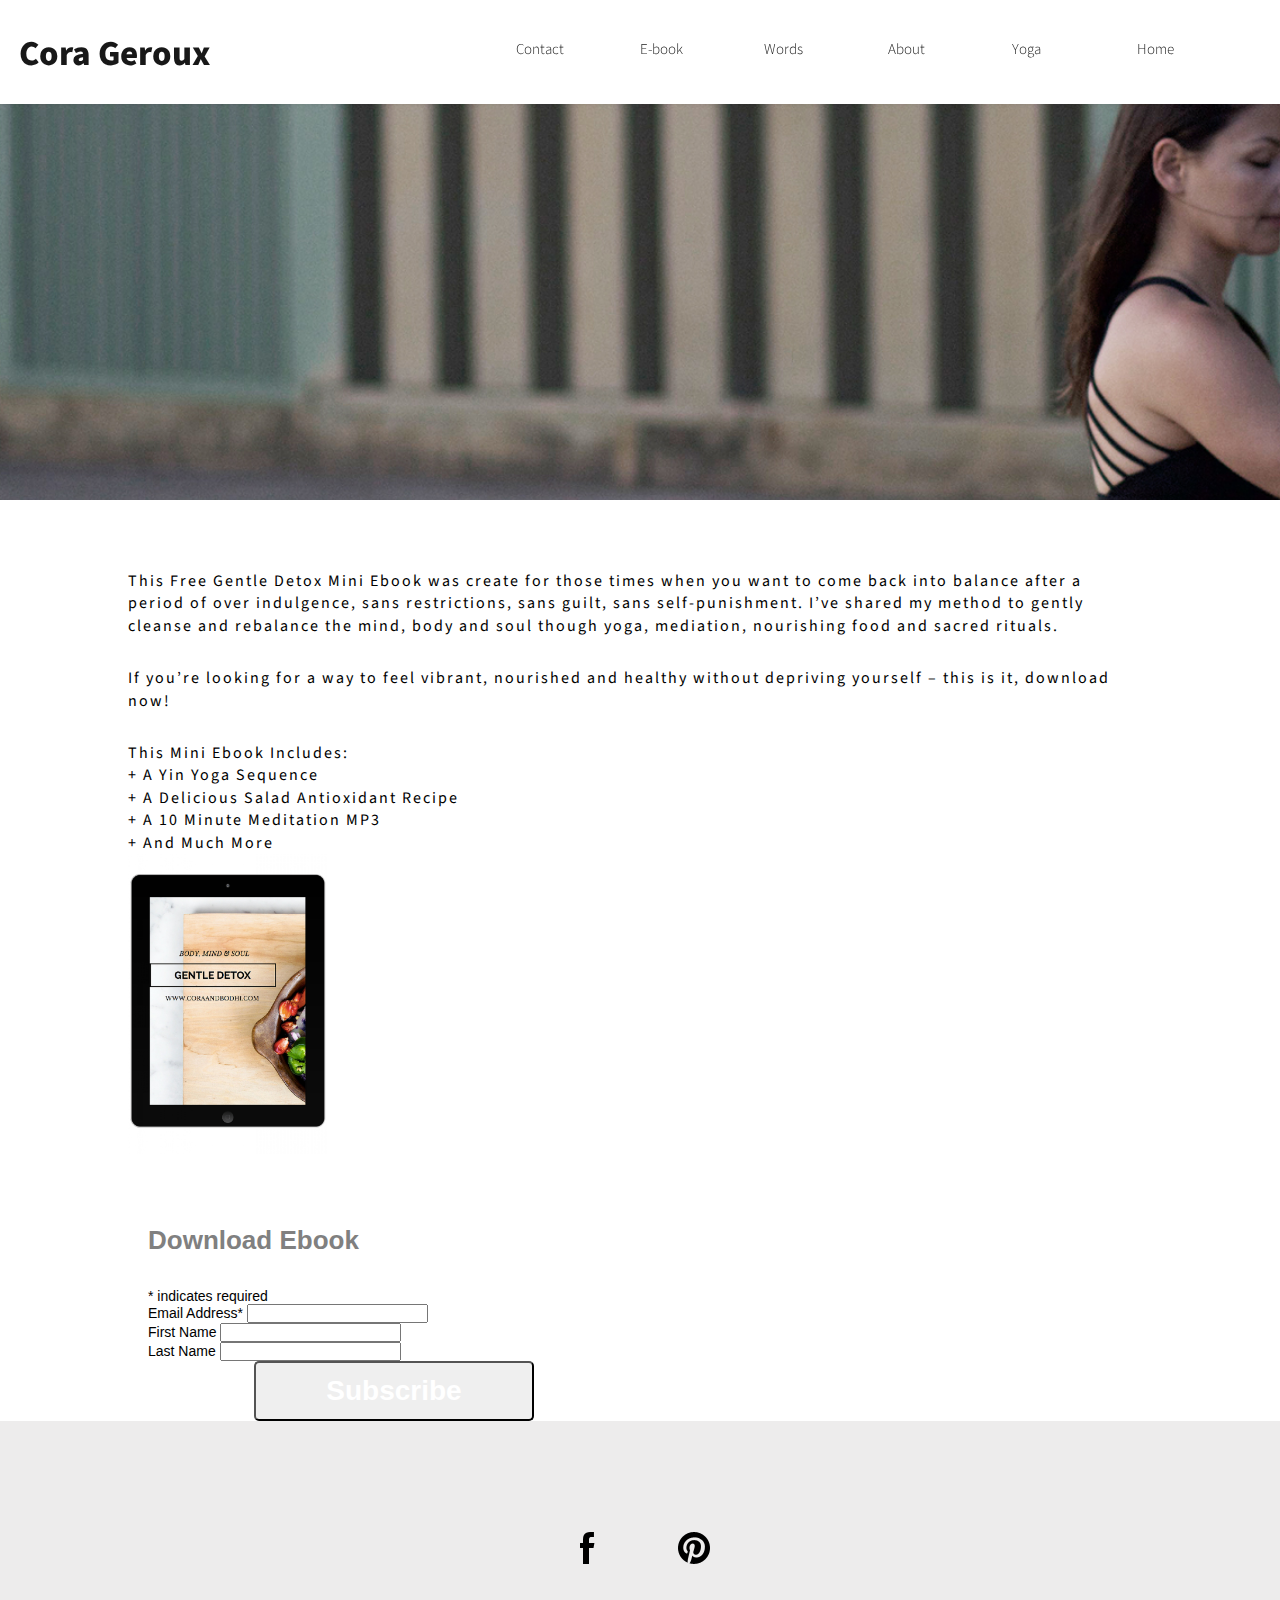
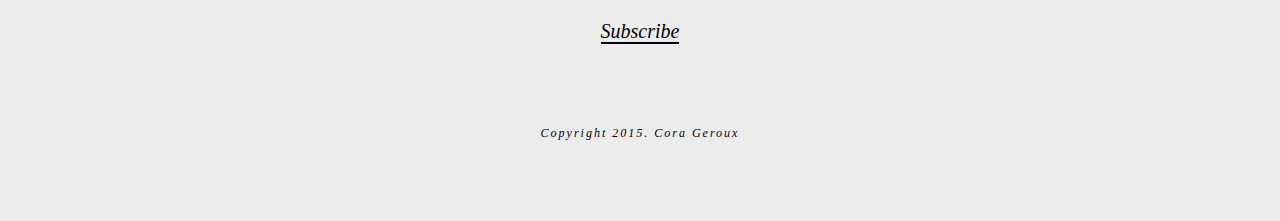
<file: html/ebook.html>
<!DOCTYPE html>
<html lang="en">

<head>
    <meta charset="utf-8">
    <meta name="description" content="Cora Geroux Slow Yoga, Teacher Training, Life Coaching ">

    <title>Cora Geroux</title>
    <link href='https://fonts.googleapis.com/css?family=Open+Sans:100, 400,400italic,600,600italic' rel='stylesheet' type='text/css'>
    <link href='https://fonts.googleapis.com/css?family=Source+Sans+Pro:400,200,200italic' rel='stylesheet' type='text/css'>

    <!-- external CSS link -->
    <link rel="stylesheet" href="css/slick.css" />
    <link rel="stylesheet" href="css/slick-theme.css" />
    <link rel="stylesheet" href="css/style.css">
    <meta name="viewport" content="width=device-width, initial-scale=1">
</head>

<body>
    <header>
        <div id="container">
            <h1 class="logo">Cora Geroux</h1>
            <nav id="primary_nav_wrap">
                <ul>
                    <li class="current-menu-item"><a href="/index.html">Home</a></li>
                    <li><a href="/yoga.html">Yoga</a></li>
                    <li><a href="/about.html">About</a></li>
                    <li><a href="/words3.html">Words</a></li>
                    <li><a href="/ebook.html">E-book</a></li>
                    <li><a href="/contact.html">Contact</a></li>
                </ul>
            </nav>
        </div>
    </header>
    <div class="header2"></div>
    <div class="containerebook clearfix">
        <div class="ebookdesc">
           
            <p>This Free Gentle Detox Mini Ebook was create for those times when you want to come back into balance after a period of over indulgence, sans restrictions, sans guilt, sans self-punishment. I’ve shared my method to gently cleanse and rebalance the mind, body and soul though yoga, mediation, nourishing food and sacred rituals.</p>

            <p>If you’re looking for a way to feel vibrant, nourished and healthy without depriving yourself – this is it, download now!</p>

            <p>This Mini Ebook Includes:
                <br/> + A Yin Yoga Sequence
                <br/> + A Delicious Salad Antioxidant Recipe
                <br/> + A 10 Minute Meditation MP3
                <br/> + And Much More</p>
                
                                            <img src="images/ebook" style="width:200px;">

        </div>
        <div class="ebookform">
            <!-- Begin MailChimp Signup Form -->
            <link href="//cdn-images.mailchimp.com/embedcode/classic-081711.css" rel="stylesheet" type="text/css">
            <style type="text/css">
                #mc_embed_signup {
                    background: #fff;
                    clear: left;
                    font: 14px Helvetica, Arial, sans-serif;
                }
                /* Add your own MailChimp form style overrides in your site stylesheet or in this style block.
	   We recommend moving this block and the preceding CSS link to the HEAD of your HTML file. */
            </style>
            <div id="mc_embed_signup">
                <form action="//coraandbodhi.us11.list-manage.com/subscribe/post?u=aa30520c962725fc48834fa1c&amp;id=a2bb5fb7e9" method="post" id="mc-embedded-subscribe-form" name="mc-embedded-subscribe-form" class="validate" target="_blank" novalidate>
                    <div id="mc_embed_signup_scroll">
                        <h2>Download Ebook</h2>
                        <div class="indicates-required"><span class="asterisk">*</span> indicates required</div>
                        <div class="mc-field-group">
                            <label for="mce-EMAIL">Email Address<span class="asterisk">*</span>
                            </label>
                            <input type="email" value="" name="EMAIL" class="required email" id="mce-EMAIL">
                        </div>
                        <div class="mc-field-group">
                            <label for="mce-FNAME">First Name</label>
                            <input type="text" value="" name="FNAME" class="" id="mce-FNAME">
                        </div>
                        <div class="mc-field-group">
                            <label for="mce-LNAME">Last Name</label>
                            <input type="text" value="" name="LNAME" class="" id="mce-LNAME">
                        </div>
                        <div id="mce-responses" class="clear">
                            <div class="response" id="mce-error-response" style="display:none"></div>
                            <div class="response" id="mce-success-response" style="display:none"></div>
                        </div>
                        <!-- real people should not fill this in and expect good things - do not remove this or risk form bot signups-->
                        <div style="position: absolute; left: -5000px;">
                            <input type="text" name="b_aa30520c962725fc48834fa1c_a2bb5fb7e9" tabindex="-1" value="">
                        </div>
                        <div class="clear">
                            <input type="submit" value="Subscribe" name="subscribe" id="mc-embedded-subscribe" class="button">
                        </div>
                    </div>
                </form>
            </div>

            <!--End mc_embed_signup-->
        </div>
    </div>
    <footer>
        <ul>
            <li>
                <a href="#"><img src="images/facebook.png" alt="Facebook logo"></a>
            </li>
            <li>
                <a href="#"><img src="images/pinterest.png" alt="Instagram logo"></a>
            </li>
            <br/>
            <a class="text" href="/subscribe.html">Subscribe</a>
        </ul>
        <p class="copyright">Copyright 2015. Cora Geroux</p>
    </footer>
    <script src="js/jquery-2.1.4.js"></script>
    <script src="js/slick.js"></script>
    <script src="js/main.js"></script>
    <script type='text/javascript' src='//s3.amazonaws.com/downloads.mailchimp.com/js/mc-validate.js'></script>
    <script type='text/javascript'>
        (function ($) {
            window.fnames = new Array();
            window.ftypes = new Array();
            fnames[0] = 'EMAIL';
            ftypes[0] = 'email';
            fnames[1] = 'FNAME';
            ftypes[1] = 'text';
            fnames[2] = 'LNAME';
            ftypes[2] = 'text';
        }(jQuery));
        var $mcj = jQuery.noConflict(true);
    </script>

</body>

</html>
</file>
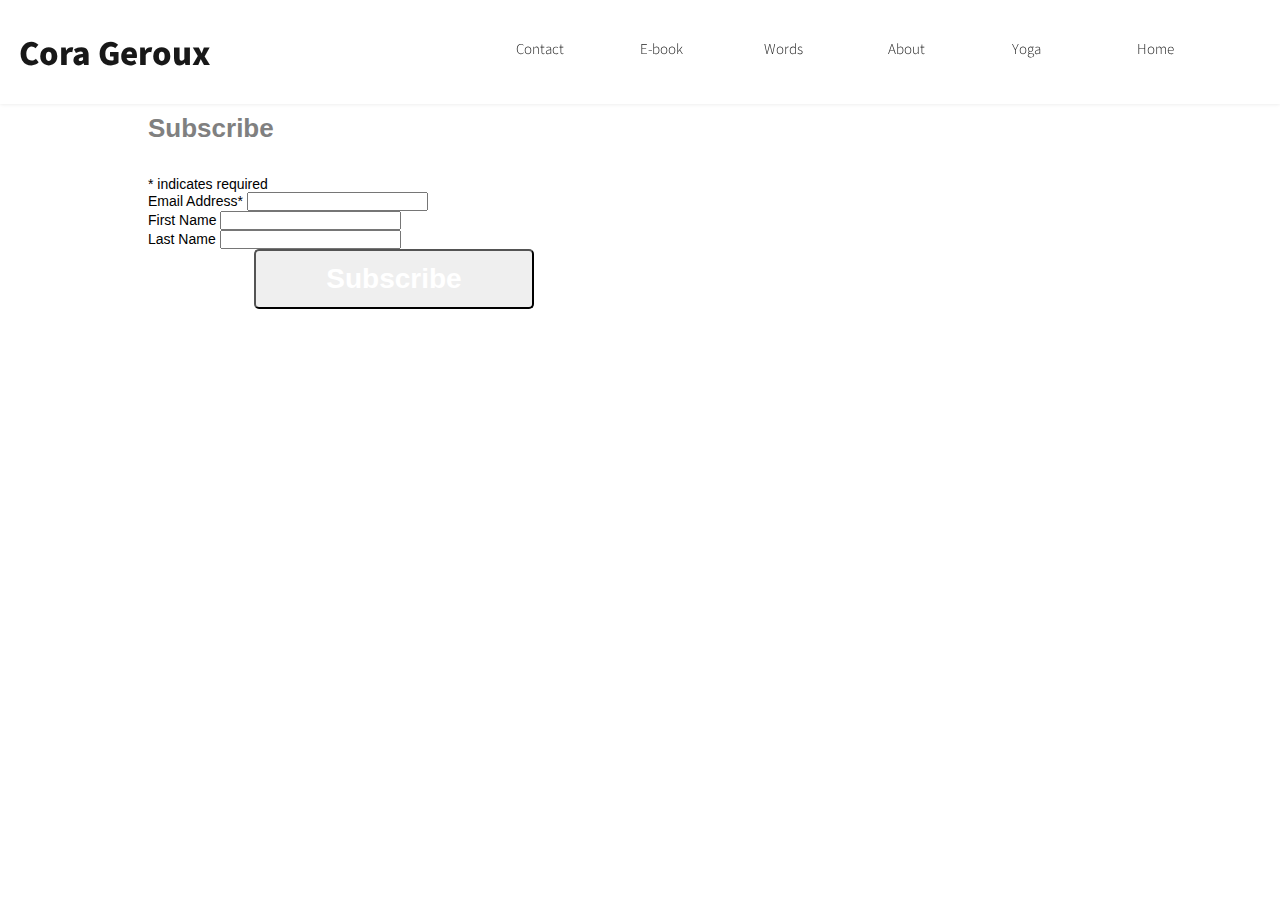
<file: html/subscribe.html>
<!DOCTYPE html>
<html lang="en">

<head>
    <meta charset="utf-8">
    <meta name="description" content="Cora Geroux Slow Yoga, Teacher Training, Life Coaching ">

    <title>Cora Geroux</title>
    <link href='https://fonts.googleapis.com/css?family=Open+Sans:100, 400,400italic,600,600italic' rel='stylesheet' type='text/css'>
    <link href='https://fonts.googleapis.com/css?family=Source+Sans+Pro:400,200,200italic' rel='stylesheet' type='text/css'>

    <!-- external CSS link -->
    <link rel="stylesheet" href="css/slick.css" />
    <link rel="stylesheet" href="css/slick-theme.css" />
    <link rel="stylesheet" href="css/style.css">
    <meta name="viewport" content="width=device-width, initial-scale=1">
</head>

<body>
    <header>
        <div id="container">
            <h1 class="logo">Cora Geroux</h1>
            <nav id="primary_nav_wrap">
                <ul>
                    <li class="current-menu-item"><a href="/index.html">Home</a></li>
                    <li><a href="/yoga.html">Yoga</a></li>
                    <li><a href="/about.html">About</a></li>
                    <li><a href="/words3.html">Words</a></li>
                    <li><a href="/ebook.html">E-book</a></li>
                    <li><a href="/contact.html">Contact</a></li>
                </ul>
            </nav>
        </div>
    </header>
    <div class="containersubscribe">
            <p>Want Cora's updates in your inbox? Subscribe today and recieve free meditations, health tips and more!</p>
        <div class="ebookform">
            <!-- Begin MailChimp Signup Form -->
            <link href="//cdn-images.mailchimp.com/embedcode/classic-081711.css" rel="stylesheet" type="text/css">
            <style type="text/css">
                #mc_embed_signup {
                    background: #fff;
                    clear: left;
                    font: 14px Helvetica, Arial, sans-serif;
                }
                /* Add your own MailChimp form style overrides in your site stylesheet or in this style block.
	   We recommend moving this block and the preceding CSS link to the HEAD of your HTML file. */
            </style>
            <div id="mc_embed_signup">
                <form action="//coraandbodhi.us11.list-manage.com/subscribe/post?u=aa30520c962725fc48834fa1c&amp;id=a2bb5fb7e9" method="post" id="mc-embedded-subscribe-form" name="mc-embedded-subscribe-form" class="validate" target="_blank" novalidate>
                    <div id="mc_embed_signup_scroll">
                        <h2>Subscribe</h2>
                        <div class="indicates-required"><span class="asterisk">*</span> indicates required</div>
                        <div class="mc-field-group">
                            <label for="mce-EMAIL">Email Address<span class="asterisk">*</span>
                            </label>
                            <input type="email" value="" name="EMAIL" class="required email" id="mce-EMAIL">
                        </div>
                        <div class="mc-field-group">
                            <label for="mce-FNAME">First Name</label>
                            <input type="text" value="" name="FNAME" class="" id="mce-FNAME">
                        </div>
                        <div class="mc-field-group">
                            <label for="mce-LNAME">Last Name</label>
                            <input type="text" value="" name="LNAME" class="" id="mce-LNAME">
                        </div>
                        <div id="mce-responses" class="clear">
                            <div class="response" id="mce-error-response" style="display:none"></div>
                            <div class="response" id="mce-success-response" style="display:none"></div>
                        </div>
                        <!-- real people should not fill this in and expect good things - do not remove this or risk form bot signups-->
                        <div style="position: absolute; left: -5000px;">
                            <input type="text" name="b_aa30520c962725fc48834fa1c_a2bb5fb7e9" tabindex="-1" value="">
                        </div>
                        <div class="clear">
                            <input type="submit" value="Subscribe" name="subscribe" id="mc-embedded-subscribe" class="button">
                        </div>
                    </div>
                </form>
            </div>
            <script type='text/javascript' src='//s3.amazonaws.com/downloads.mailchimp.com/js/mc-validate.js'></script>
            <script type='text/javascript'>
                (function ($) {
                    window.fnames = new Array();
                    window.ftypes = new Array();
                    fnames[0] = 'EMAIL';
                    ftypes[0] = 'email';
                    fnames[1] = 'FNAME';
                    ftypes[1] = 'text';
                    fnames[2] = 'LNAME';
                    ftypes[2] = 'text';
                }(jQuery));
                var $mcj = jQuery.noConflict(true);
            </script>
            <!--End mc_embed_signup-->
        </div>
    </div>
</body>

</html>
</file>
<file: html/css/style.css>
/******************************************
/* SETUP
/*******************************************/

/* Box Model Hack */
* {
  -moz-box-sizing: border-box; /* Firexfox */
  -webkit-box-sizing: border-box; /* Safari/Chrome/iOS/Android */
  box-sizing: border-box; /* IE */
}

.clearfix:before,
.clearfix:after {
    content: " ";
    display: table;
}
    

/* Clear fix hack */
.clearfix:after {
  clear: both;
}

.clear {
  clear: both;
}

.align-right {
  float: right;
  padding: 0 0 10px 10px; /* note the padding around a right floated image */
}

.align-left {
  float: left;
  padding: 0 10px 10px 0; /* note the padding around a left floated image */
}

/******************************************
/* BASE STYLES
/*******************************************/

body {
  color: #000;
  font-size: 26px;
  line-height: 1.4;
  font-family: 'Source Sans Pro', 'Open Sans', Helvetica, Arial, sans-serif; 
  font-weight: 300;
}
a {
  text-decoration: none;
}

/******************************************
/* LAYOUT
/*******************************************/

#container {
    width: 97%;
    height: 60px;
    opacity: .9;
    margin: 0 auto;
    background-color: #fff;
}

.container-intro {
  width: 97%;
  margin: 0px, auto;
}

.container blog {
  margin: 0 auto;
}


.logo {
  font-size: 35px;
  font-weight: 800;
}

header {
    overflow: hidden;
    box-shadow: 0 0 4px rgba(0,0,0,.1);
    position: fixed;
    top: 0;
    width: 100%;
    z-index: 600;
    display: block;
    background-color: #fff;
}

header .logo {
    float: left;
    color: #000;
    text-align: left;
    padding-top: 30px;
    padding-bottom: 25px;
}


#main { 
    margin: 0 auto;
    width: 97%;
}

nav {   
width:100%
}

nav li {
    width: 10%;
    height: 2.5em;
    float: right;
    margin-top: 2.625em;
    font-size: 15px;
}

nav ul, nav ol {
    list-style: none;
    list-style-image: none;
}

a {
    text-decoration: none;
    color: #000;
}

#posts {
  margin: 0 auto;
  line-height: 1.5;
  width: 60%;
}

#sidebar {
  width: 240px;
  float: left;
}
.post {
  border-bottom: 1px solid #043049;
  padding-bottom: 40px;
  margin-bottom: 40px;
}


h2 {
  font-weight: 600;
  font-size: 26px;
  line-height: 1.3;
  margin: 60px 0px 30px 0px;
  color: #808080;
}

h2 a {
  color: #043049;
}

h3 {
    font-weight: 800;
    margin-top:20px;
    font-size:18px;
}

h4 {
    font-weight: 600;
    padding-top: 30px;
}

h5 {
    font-weight: 600;
    padding-top: 50px;
}
    
.post img {
  margin-bottom: 30px;
    width:100%;
}

#post p {
  font-size: 24px;
  line-height: 1.8;
  color: #000;
  padding-top:30px;
  font-weight:600;
  letter-spacing: 4px; 
}

.readmore, .readless {
  text-align: center;
  margin-top: 30px;
      font-size:14px;
}
.readmore a, .readless a {
  color: #043049;
  font-weight: 600;

}

.button {
  border-radius: 5px;
  font-weight: 800;
  padding: 12px 0;
  width: 280px;
  font-size: 28px;
  text-align: center;
  display: block;
  margin: 0 auto;
  color: #FFF;
}

.black {
  background: #000;
  color: #033048;
}
.blue {
  background: #033048;
  color: #fff;
  font-size: 24px;
}

#sidebar h3 {
  font-size: 32px;
  font-weight: 800;
  margin-bottom: 15px;
  color: #043049;
}
#sidebar ul {
  margin-bottom: 40px;
}
#sidebar ul li a {
  color: #043049;
  font-size: 24px;
}
#sidebar p {
  font-size: 22px;
  line-height: 1.1;
  margin-bottom: 40px;
}
#sidebar p a {
  color: #043049;
  font-weight: 600;
}

#bottom-cta {
  background: #000;
  padding: 30px;
  text-align: center;
  margin-top: 50px;
}

footer {
  background:#edecec;;
  padding: 65px 0 45px;
  text-align: center;
  font-family: 'PT Serif', serif;
  font-weight: 300;
  font-size:20px;
  font-style:italic;
  height:400px;
}
footer .logo {
  color: #f9e42e;
  margin-bottom: 68px;
}
footer ul li {
  display: inline-block;
  list-style: none;
  margin: 46px 35px;
}
footer p {
  font-size: 18px;
  font-weight: 200;
  margin: 50px;
}
.hide {
  display: none;
  margin-top: 30px;
}

/******************************************
/* ADDITIONAL STYLES
/*******************************************/

.homeBlocks {
    text-align: center;
    padding: 50px 0;
    background:#edecec;
}

.homeBlock {
    display: inline-block;
    text-align: left;
    vertical-align: top;
    width: 230px;
    margin: 50px;
}

.homeBlock a:hover {
    background-color:white; 
    opacity:.5;
}

.content p { 
    font-size: 16px;
    padding-top: 16px;
        
}

.content a { 
    border-bottom: 2px solid;
    color: #000;
    font-weight:600;
}

.textContent {
    padding-top: 15px;   
    background: #F00;
    
}

.taglineCora {
    background-color: #fff;
    padding-top: 50px;
    padding-bottom: 50px;
    position: relative;
    background-position: 50% 50%; 
    z-index: 5;
    text-align:center;
}

aside {
     display:block;   
    
}

*,
*:before,
*:after {
    box-sizing: border-box;
    margin: 0;
    padding: 0;
}

.carousel {
    width: 100%;
    margin: 0 auto;
}

.carousel img {
    padding: 15px;
    margin:0 auto;
    
}

.btn-ct {
    text-align: center;
}

button.filter.active {
    background: #57cb57;
}


.slick-slide:focus {
    outline: none;
}

.slick-center {
 transform   
}

.partner-logos


#archive {
    overflow: hidden;
    margin: 0 1em 2em .4em;
}

table {
    line-height: 1.5em;
    margin: .7em 0 1em 0;
    font-size: 1em;
    font-style: normal;
    font-weight: 300;
    color: #333;
    -webkit-font-smoothing: antialiased;
}

tr {
    display: table-row;
}

td, th {
    display: table-cell;
    vertical-align: inherit;
}

article a {
    text-decoration: none;
    color:#000;    

}

article p {
     padding-top: 20px;   
    
}

.arc {
     text-align:center; 
        font-weight: 400;
}

a:hover,
a:hover {
    background: #fff;
    font-weight:800;   
}

.scroll {
     text-align:center;  
}

.fb-share- {
                 
}

.signup-form {
    width: 700px;
    margin: 0 auto;
    padding: 20px;
    background-color: #ebeaea;
}

.left-col {
    max-width: 624px;
    width: 45%;
    float: left;
    margin-right: 5%;
}

.right-col {
    width: 45%;
    float: left;
    margin-left: 5%;
}

.containerabout{
    margin: 0 auto;
    width: 80%;
}

p {
  font-size: 16px;
  line-height: 1.4;
  color: #000;
  padding-top:30px;
  font-weight:400;
  letter-spacing: 2px; 
}

.read-more,
.read-more a {
    margin-top: 30px;
}

.read-more a {
    color: #88ded9;
    font-weight: 600;
}

.read-more p {
    display: none;
}

.story{
    font-family: 'PT Serif', serif;
    font-weight: 400;
    font-style:italic;
    text-align:center;
    margin-top:50px;
    padding: 50px;
    border-top: 1px solid;
 
}


.signup{
   padding: 40px 20px 20px 20px;    
   height: 300px;
   background: url(../images/blog_image2.jpg) rgb(134,141,157) top center no-repeat ;
   background-size: cover;
   background-attachment: fixed;
   background-position: 50% 50%; 
}

.header2{
   padding: 40px 20px 20px 20px;    
   height: 500px;
   background: url(../images/meditate1.jpg) rgb(134,141,157) top center no-repeat ;
   background-size: cover;
   background-attachment: fixed;
   background-position: 50% 50%; 
}

.header3{
   padding: 40px 20px 20px 20px;    
   height: 500px;
   background: url(../images/about1.jpg) rgb(134,141,157) top center no-repeat ;
   background-size: cover;
   background-attachment: fixed;
   background-position: 50% 50%; 
}

.containerquote{
    width: 100%;
    margin:0 auto;
}

.containerquote img {
    padding-right:50px;   
    width:250px;
    padding-top:20px;
}

img{
    width:100%;
}

.logoshomewrap {
    background: transparent;
    padding: 70px;
    position: relative;
    z-index: 5;
    text-align: center;
}
.testimonials {
    color: #FFF;
    font-family: 'PT Serif', serif;
    font-style: italic;
    width: 20em;
    margin: 0 auto;
    text-align: center;
    padding-top: 50px;
}

.content a {
    font-family: 'PT Serif', serif;
    font-weight: 300;
    font-style:italic;
}

footer .text {
    font-family: 'PT Serif', serif;
    font-weight: 300;
    font-style: italic;
}
footer .text {
    border-bottom: 2px solid;
    color: #000;
}

.ebookform {
    width:50%;
    float:left;
    padding-left:20px;
}

.ebookdesc {
    width:400px;
    float:left;
    margin-right:50px;
}

.containerebook {
    width: 80%;
    margin: 0 auto;
    background-color: #fff;
    padding-top:40px;
}

.containersubscribe {
    width:80%;
    margin:0 auto;
}

.copyright {
    font-size: 12px;
}

@media only screen and (min-device-width : 320px) and (max-device-width : 480px) {

}
#main 
    width: 97%;
	}

.ebookform {
    width:90%;
    float:left;
    padding-left:20px;
}

.ebookdesc {
    width:97%;
    float:left;
    margin-right:50px;
}

nav {
	display:block;
    margin:0 auto;
	}

header .logo {
    display:block;
}

@media screen and (max-width: 768px)
</file>
